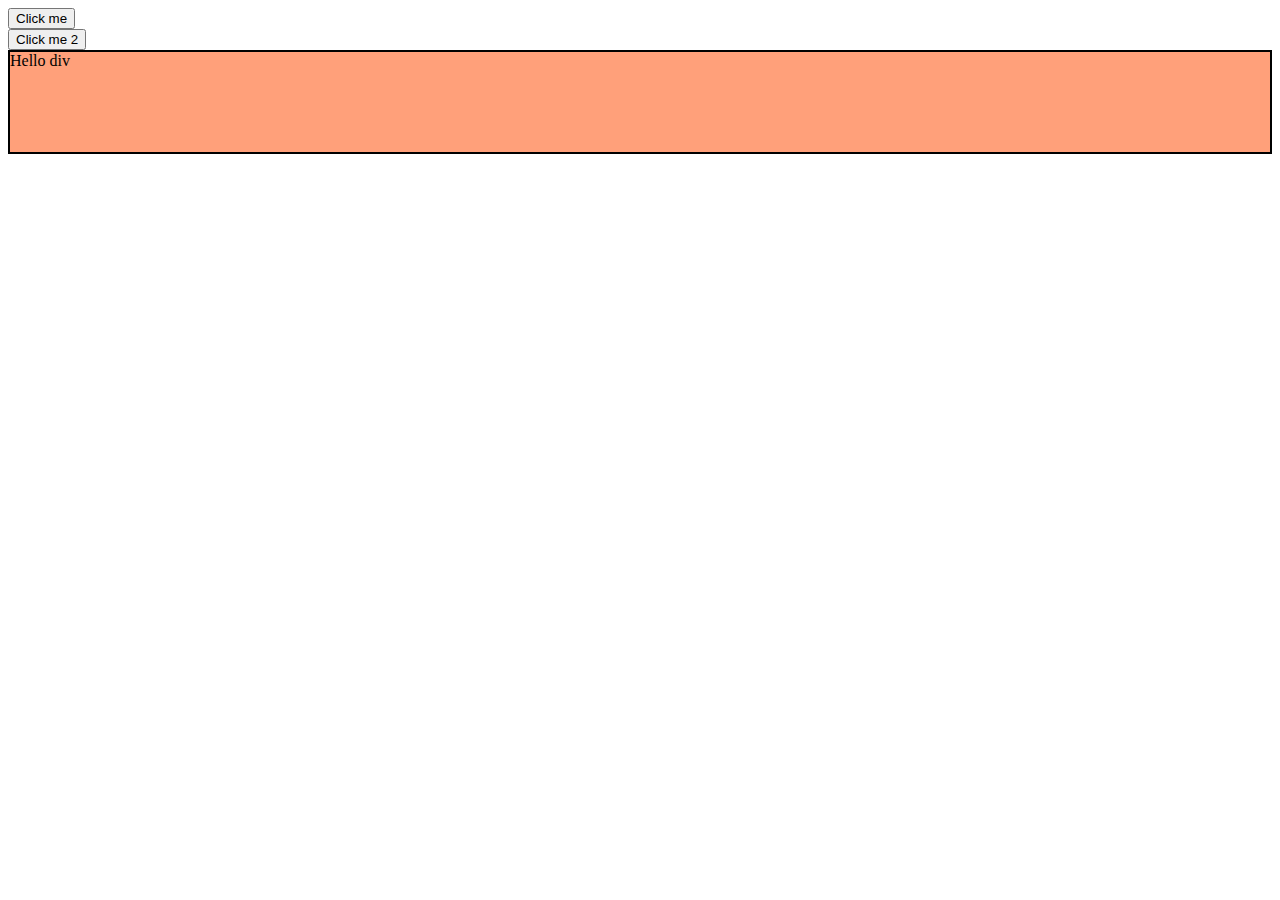
<file: eventsinjs/index.html>
<!DOCTYPE html>
<html lang="en">
<head>
    <meta charset="UTF-8">
    <meta name="viewport" content="width=, initial-scale=1.0">
    <title>Events</title>
    <link rel="stylesheet" href="event.css">
</head>
<body>
    <button id="btn" onclick="console.log('buton is create')">Click me</button>
    <button ondblclick="console.log('buton is click 2 time')">Click me 2</button>
    <div class="divHover" onmouseover="console.log('you are inside div')">Hello div</div>
    <script src="event.js"></script>
</body>
</html>
</file>
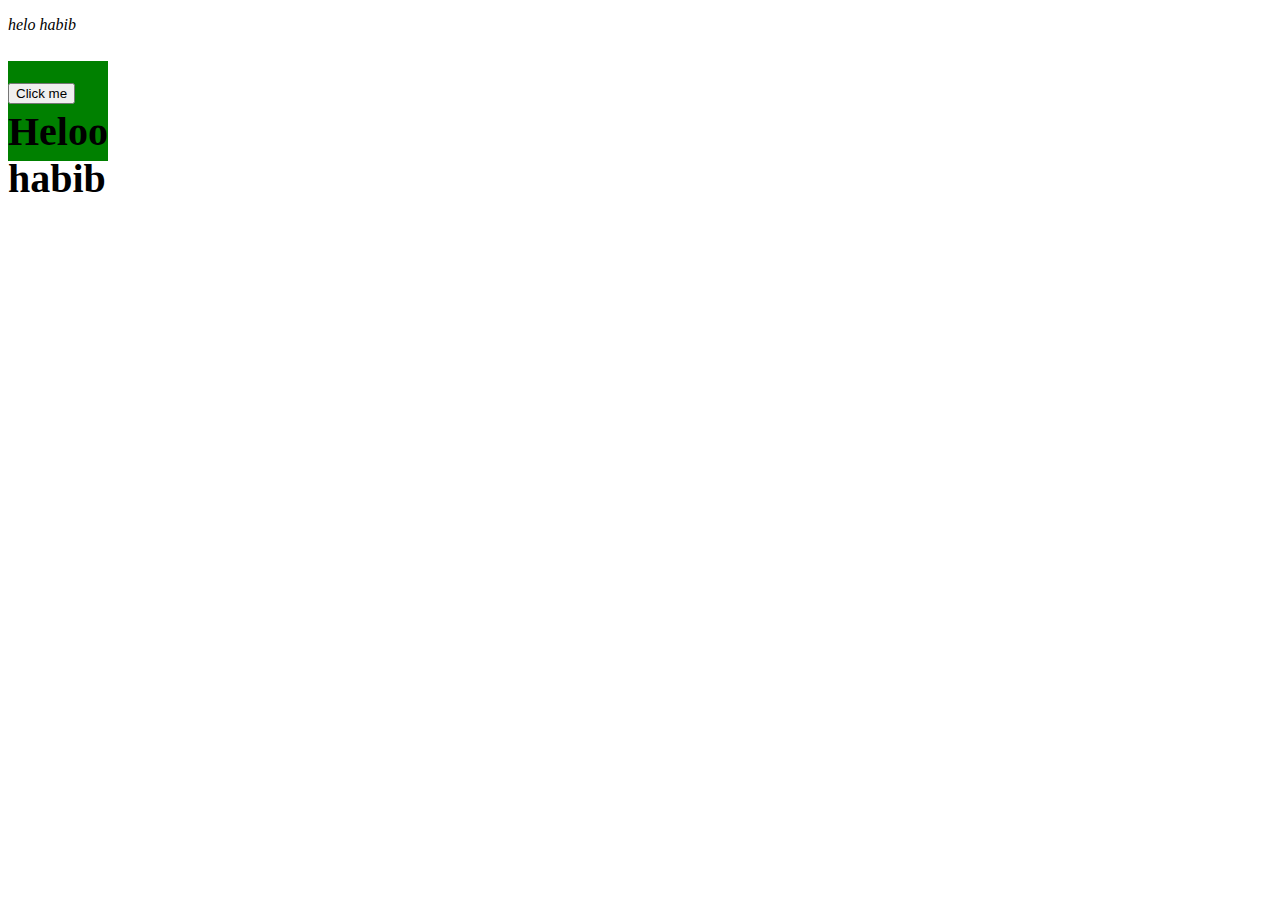
<file: getAttributr.html>
<!DOCTYPE html>
<html lang="en">
<head>
    <meta charset="UTF-8">
    <meta name="viewport" content="width=device-width, initial-scale=1.0">
    <title>Document</title>
    <link rel="stylesheet" href="getstyle.css">
</head>
<body>
    <h1 class="Habib">Heloo habib </h1>
    <p>Lorem ipsum dolor sit.</p>
    <script src="DOm.js"></script>
</body>
</html>
</file>
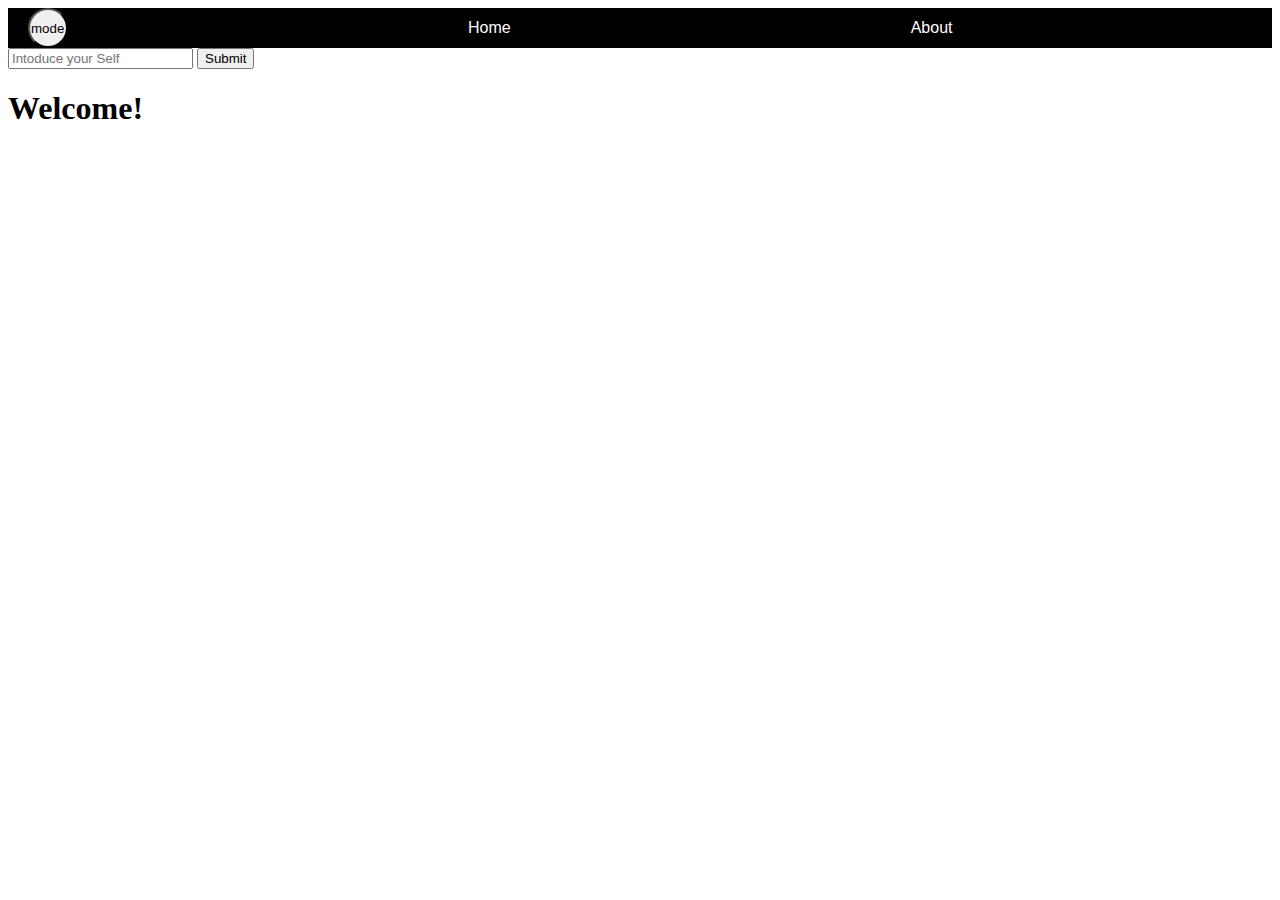
<file: NavBar.html>
<!DOCTYPE html>
<html lang="en">
<head>
    <meta charset="UTF-8">
    <meta name="viewport" content="width=device-width, initial-scale=1.0">
    <title>NavBar</title>
    <link rel="stylesheet" href="nav.css">
</head>
<body>
    <nav class="nav">
        <button class="btn" onclick="bodyColor()"></button>
        <a href="#">Home</a>
        <a href="#">About</a>
        <a href="#">Help</a>
    </nav>
    <input type="text" id="userInput" 
    placeholder="Intoduce your Self " onkeypress="if(event.key==='Enter') UpdateText()" >
    <button id="btn" onclick="UpdateText()">Submit</button>

    <h1 id="userInto">Welcome!</h1>
    <script src="nav.js"></script>
</body>
</html>
</file>
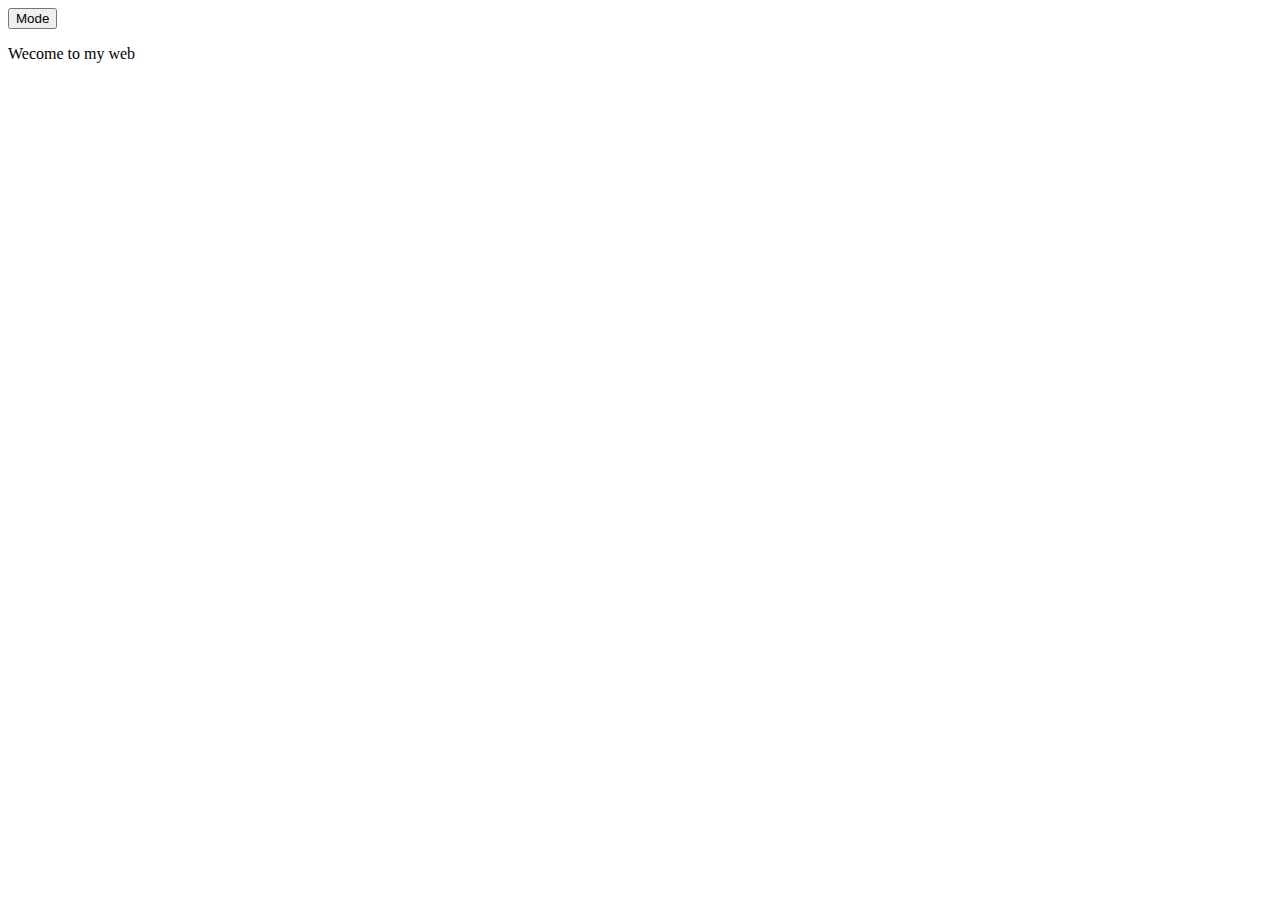
<file: eventsinjs/practis.html>
<!DOCTYPE html>
<html lang="en">
<head>
    <meta charset="UTF-8">
    <meta name="viewport" content="width=device-width, initial-scale=1.0">
    <title>Document</title>
</head>
<body>
    <button>
         Mode
    </button>
    <p>Wecome  to my web</p>
<script src="Practise.js"></script>
</body>
</html>
</file>
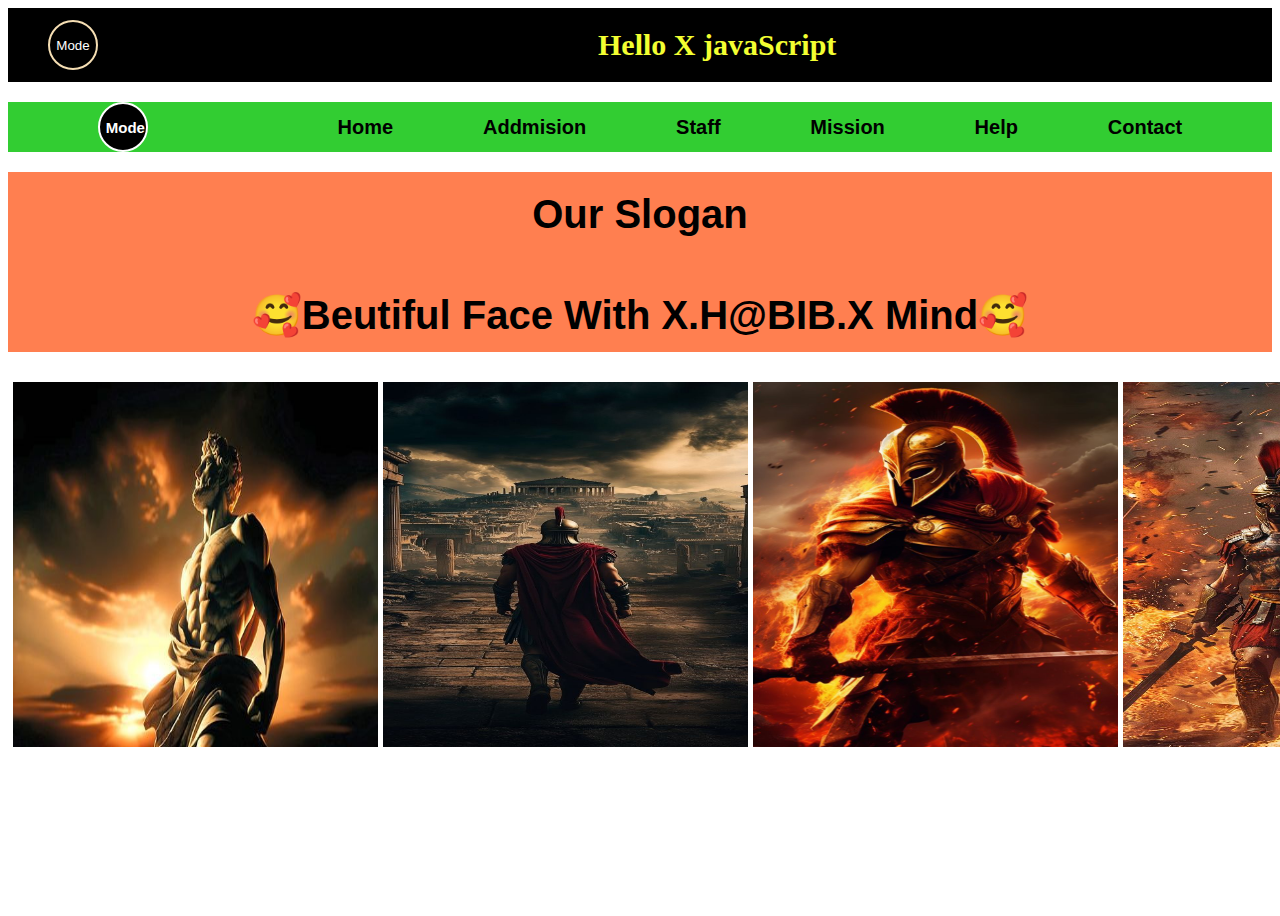
<file: Home/Home.html>
<!DOCTYPE html>
<html lang="en">
<head>
    <meta charset="UTF-8">
    <meta name="viewport" content="width=device-width, initial-scale=1.0">
    <title>X script</title>
    <link rel="stylesheet" href="home.css">

</head>
<body>
    <div class="head">
        <input type="button" onclick="ChageBodyColor()" value="Mode" class="bodyChanger">
        <h1 id="hello">Hello X javaScript</h1>
    </div>
    
    <nav id="NavBar">
        <input type="button" onclick="BackgrondColor()" value="Mode" class="button">
        <a href="#">Home</a>
        <a href="#">Addmision</a>
        <a href="#">Staff</a>
        <a href="#">Mission</a>
        <a href="#">Help</a>
        <a href="#">Contact</a>

    </nav>
    <div class="text">
        <p>Our Slogan</p>
        <p class="special">🥰Beutiful Face With X.H@BIB.X Mind🥰</p>
    </div>
    <div class="container">
        <div>
            <img src="images/aristtoale.jpeg" alt="">
        </div>
        <div >
            <img src="images/athsna.jpeg" alt="">
        </div>
        <div>
            <img src="images/fav.jpeg" alt="">
        </div>
        <div>
            <img src="images/fiter.jpeg" alt="">
        </div>
        
        
    </div>
    <script src="Home.js"></script>
</body>
</html>
</file>
<file: eventsinjs/event.css>
#userInput{
    margin-top: 100px;
}
#btn{
    display:block;
}
.divHover{
    height: 100px;
    width: 50wh;
    border: 2px solid black;
    background-color: lightsalmon;
}
#userInto{
    min-height: 500px;
    border: 3px solid black;
    word-wrap: break-word;
    text-wrap: wrap;
    max-width: 400px;
}
</file>
<file: getstyle.css>
.Habib{
    height: 100px;
    width: 100px;
    background-color: red;
}
</file>
<file: nav.css>
.nav{
    background-color: black;
    height: 40px;
    width: 100wh;
    display: flex;
    justify-content:start;
    align-items: center;
    

}
a{
    margin-left: 400px;
}
.nav>a{
   
    text-decoration: none;
    color: white;
    font-family: sans-serif;
    font-size: 50wh;

}
.btn{
    padding-left: 1px;
    text-align: center;
    box-sizing: border-box;
    height: 40px;
    width:40px;   
        /* margin-right: 70px; */
        margin-left: 20px;
}
.nav>a:hover{
    text-decoration: underline;
    text-decoration-color: white;
}
</file>
<file: Home/home.css>
body{
    height: 100vh;
}
h1{
    font-size: 30px;
    color: lab(97.25% -20.62 86.3);
    text-align: center;
}.bodyChanger{
    border-radius: 50%;
}
.bodyChanger{
    height: 50px;
    width: 50px;
    margin-left: 10px;
    background-color: black;
    color: white;
    border: 2px solid wheat;
}
.head{
    padding-left: 30px;
    background-color: black;
    display: flex;
    align-items: center;
    justify-content:flex-start;
}
#hello{
    padding-left: 500px;
    text-align: center;
}
#NavBar{
    margin-top: 20px;
    display: flex;
    align-items: center;
    justify-content: space-evenly;
    height: 50px;
    background-color: limegreen;
}
#NavBar>a{
    text-decoration: none;
    color: black;
    font-family: sans-serif;
    font-size: 20px;
    font-weight: 700;
}
.button{
    margin-right: 100px;
    height: 50px;
    width: 50px;
    border-radius: 50%;
    color: white;
    font-family: sans-serif;
    font-size: 15px;
    font-weight: 600;
    border: 2px solid white;
    background-color: black;
}
#NavBar>a:hover{
    text-decoration: underline;
    text-decoration-thickness: 5px;
    font-weight: 800;
}
.container{
    margin-top: 30px;

    width: 800px;
    display: flex;
    

    align-items: center;
    justify-content:space-between;


}
.container>div{
    background-color: darkmagenta;
    display: flex;
    align-items: center;
    justify-content:center;
    flex-wrap: wrap;
    margin-left: 5px;

}
.container>div>img{

    height: 365px;
    width: 365px;
    
}
.text{
    height: 180px;
    margin-top: 20px;
    background-color: coral;
    
    display: flex;
    flex-direction: column;
    align-items: center;
    justify-content: center;
}
.text>p{
    height: 40px;
    font-weight: 800;
    font-family: sans-serif;
    font-size: 40px;
    margin-bottom: 20px;
}
.special{
    padding-bottom: 20px;
}
</file>
